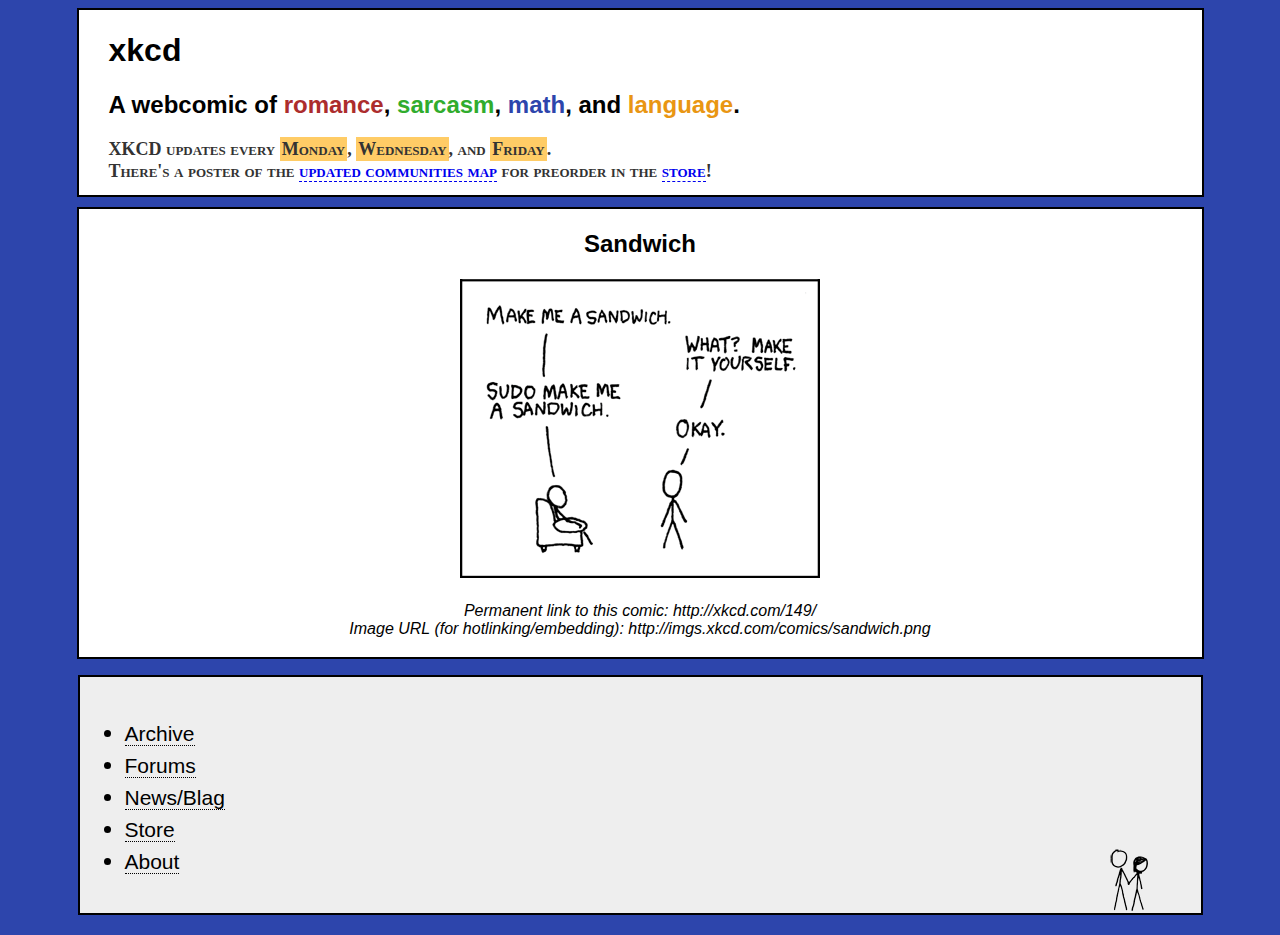
<file: 2nd_web_page/2iergasiahtml.html>
<!DOCTYPE html PUBLIC "-//W3C//DTD XHTML 1.0 Strict//EN" "http://www.w3.org/TR/xhtml1/DTD/xhtml1-strict.dtd">
<html xmlns="http://www.w3.org/1999/xhtml" xml:lang="en" lang="en">
	<head>
		<title>xkcd:Sandwich</title>
		<meta http-equiv="Content-type" content="text/html; charset=utf-8;" />
		<link rel="stylesheet" type="text/css" href="style.css" />
	</head>
	<body>
		<div id="header">
			<h1>xkcd</h1>
			<h2>A webcomic of <span class="romance">romance</span>, <span class="sarcasm">sarcasm</span>, <span class="math">math</span>, and <span class="language">language</span>.</h2>
			<p>XKCD updates every <strong>Monday</strong>, <strong>Wednesday</strong>, and <strong>Friday</strong>.</p>
			<p> There's a poster of the <a href="http://xkcd.com/802/">updated communities map</a> for preorder in the <a href="http://store.xkcd.com/">store</a>!</p>
		</div>
	
		<div id="comic">
			<h2>Sandwich</h2>
			<img src="sandwich.png" alt="Sandwich Comic" title="Proper User Policy apparently means Simon Says." />
			<p>Permanent link to this comic: http://xkcd.com/149/</p>
			<p>Image URL (for hotlinking/embedding): http://imgs.xkcd.com/comics/sandwich.png</p>
		</div>
		
		<ul id="menu">
			<li><a href="http://xkcd.com/archive/">Archive</a></li>
			<li><a href="http://forums.xkcd.com/">Forums</a></li>
			<li><a href="http://blag.xkcd.com/">News/Blag</a></li>
			<li><a href="http://store.xkcd.com/">Store</a></li>
			<li><a href="http://xkcd.com/about/">About</a></li>
		</ul>
	</body>
</html>
</file>
<file: 2nd_web_page/style.css>
body{ background-color:#2d45ac ; }

div#header {
	width: 1123px;
	background-color:white;
	border: 2px solid black;
	margin:auto;
	margin-bottom:10px;
	padding-bottom:11px;
	font-family:arial;
}

div#header h1, div#header h2, div#header p {
	padding-left:30px;
}

div#header h1 {
	padding-top:1px;	
}

div#header h2 {
	word-spacing:0um;
}
div#header p {
	color:#333;
	font-family:serif, arial;
	font-size:18px;
	font-variant:small-caps;
	margin-top:1.5px;
	margin-bottom:1.5px;
	font-weight:bold;
}

div#header p a {
	text-decoration:none;
	border-bottom: 1px dashed;
}

div#comic {
	width: 1123px;
	background-color:white;
	border: 2px solid black;
	margin:auto;
	margin-bottom:16px;
	text-align:center;
	font-family:arial;
	padding-bottom:19px;
}

div#comic h2 {
	padding-top:1px;
	padding-bottom:1px;
}

div#comic p {
	font-style:italic;
	padding:auto;
	margin:auto;
}

div#comic img {
	padding-bottom:20px;
}

ul#menu {
	width: 1076px;
	background-color:#eee;
	background-image:url('menu.png');
	background-position:right bottom;
	background-repeat:no-repeat;
	border: 2px solid black;
	margin:auto;
	margin-bottom:20px;
	font-family:arial;
	padding-top:38px;
	padding-bottom:38px;
	padding-left:45px;
}

ul#menu li {
	font-size:23px;
	padding-top:5px;
}

ul#menu li a{
	color:black;
	text-decoration:none;
	border-bottom: 1px dotted;
	font-size: 21px;	
}



.romance {
	color:#ac2d2d;
}

.sarcasm{
	color:#30ac2d;
}

.math{
	color:#2d45ac;
}

.language{
	color:#e99613;
}

strong {
	background-color:#fc6;
	padding:2px;
}
</file>
